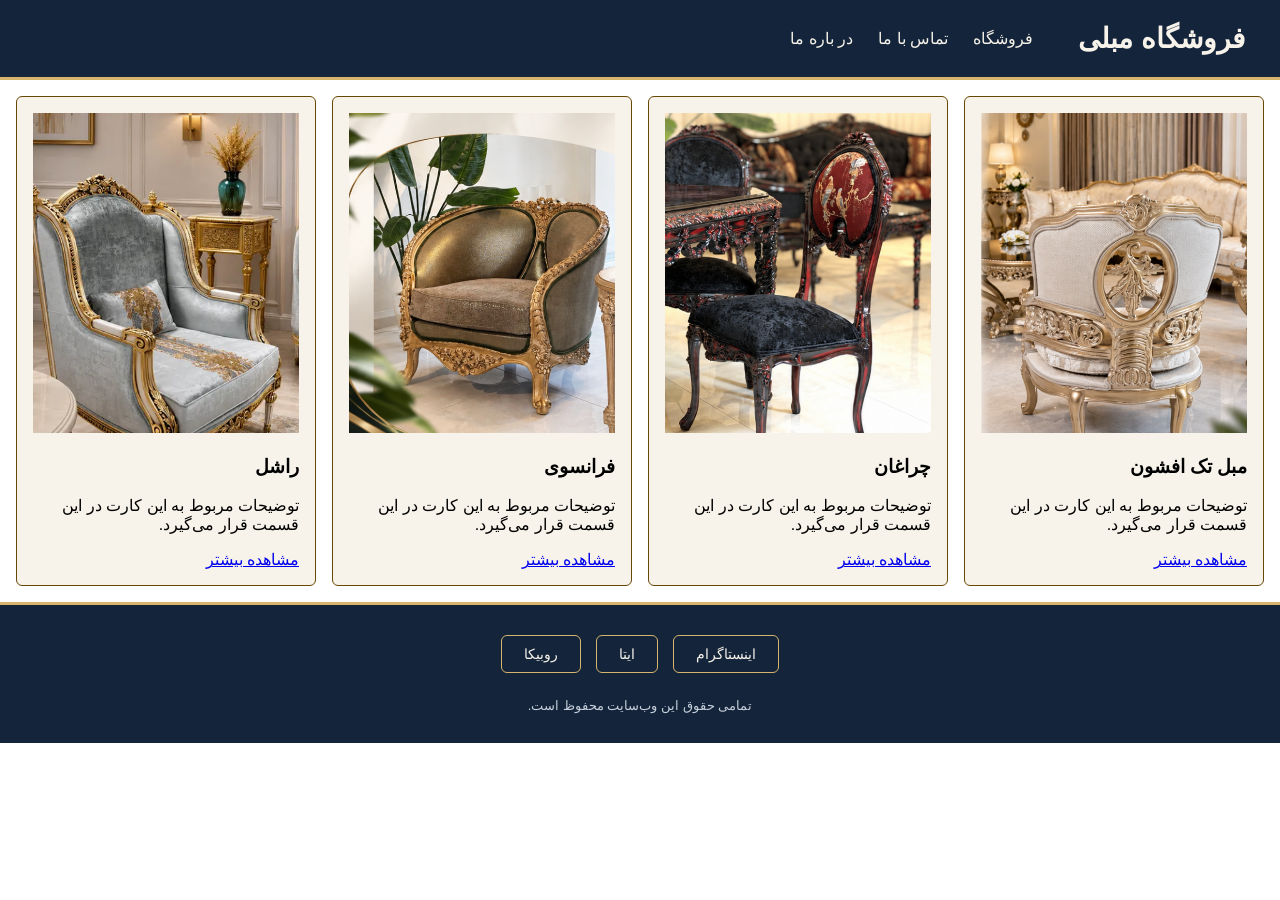
<file: index.html>
<!DOCTYPE html>
<html lang="fa" dir="rtl">

<head>
    <meta charset="UTF-8">
    <meta name="viewport" content="width=device-width, initial-scale=1.0">
    <title>فروشگاه مبلی </title>
    <link rel="stylesheet" href="css/style.css">
</head>

<body>
<header>
    <h1 class="site-title">فروشگاه مبلی </h1>

    <nav>
        <ul>
            <li>
                <a href="/eshop">فروشگاه</a>
            </li>
            <li>
                <a href="/contact">تماس با ما</a>
            </li>
            <li>
                <a href="/about">در باره ما</a>
            </li>
        </ul>
    </nav>
</header>
<main>
    <div class="cards">
        <div class="card-wrapper">
            <article class="card">
                <img src="images/image1.png" alt="تصویر 1">

                <div class="card-content">
                    <h3>مبل تک افشون</h3>

                    <p>
                        توضیحات مربوط به این کارت در این قسمت
                        قرار می‌گیرد.
                    </p>

                    <a href="#">مشاهده بیشتر</a>
                </div>
            </article>
        </div>
        <div class="card-wrapper">
            <article class="card">
                <img src="images/image2.png" alt="تصویر 2">

                <div class="card-content">
                    <h3> چراغان </h3>

                    <p>
                        توضیحات مربوط به این کارت در این قسمت
                        قرار می‌گیرد.
                    </p>

                    <a href="#">مشاهده بیشتر</a>
                </div>
            </article>
        </div>
        <div class="card-wrapper">
            <article class="card">
                <img src="images/image3.png" alt="تصویر 3">

                <div class="card-content">
                    <h3> فرانسوی</h3>

                    <p>
                        توضیحات مربوط به این کارت در این قسمت
                        قرار می‌گیرد.
                    </p>

                    <a href="#">مشاهده بیشتر</a>
                </div>
            </article>
        </div>
        <div class="card-wrapper">
            <article class="card">
                <img src="images/image4.png" alt="تصویر 4">

                <div class="card-content">
                    <h3> راشل</h3>

                    <p>
                        توضیحات مربوط به این کارت در این قسمت
                        قرار می‌گیرد.
                    </p>

                    <a href="#">مشاهده بیشتر</a>
                </div>
            </article>
        </div>
    </div>
</main>
<footer>


    <div class="social-links">

        <a href="https://www.instagram.com/YOUR_ID/" class="social instagram" target="_blank"
           rel="noopener noreferrer" aria-label="اینستاگرام">
            اینستاگرام
        </a>

        <a href="https://eitaa.com/YOUR_ID" class="social eitaa" target="_blank" rel="noopener noreferrer"
           aria-label="ایتا">
            ایتا
        </a>

        <a href="https://rubika.ir/YOUR_ID" class="social rubika" target="_blank" rel="noopener noreferrer"
           aria-label="روبیکا">
            روبیکا
        </a>

    </div>

    <p class="copyright">
        تمامی حقوق این وب‌سایت محفوظ است.
    </p>


</footer>
</body>

</html>
</file>
<file: css/style.css>
* {
  box-sizing: border-box;
}

img {
  max-width: 100%;
  height: auto;
}

body {
  direction: rtl;
  margin: 0;
  font-family: Tahoma, Arial, sans-serif;
}

header {
  background-color: #14243A;
  border-bottom: 3px solid #D8B56D;
  padding: 22px 35px;
}
header .site-title {
  color: #F7F3EA;
  font-size: 28px;
  font-weight: 700;
  margin: 0;
  white-space: nowrap;
}

nav ul {
  display: flex;
  flex-direction: column;
  gap: 25px;
  list-style: none;
  margin-top: 20;
  padding: 0;
}
nav ul li a {
  color: #F7F3EA;
  text-decoration: none;
  font-size: 16px;
  font-weight: 500;
  transition: color 0.3s ease;
}
nav ul li a:hover {
  color: #D8B56D;
}

.cards {
  display: flex;
  flex-wrap: wrap;
  margin: 0.5rem;
}
.cards .card-wrapper {
  flex-basis: 100%;
}
.cards .card-wrapper .card {
  min-height: 250px;
  background-color: #F7F3EA;
  border: 1px solid #674804;
  padding: 1rem;
  margin: 0.5rem;
  height: calc(100% - 1rem);
  border-radius: 6px;
}
.cards .card-wrapper .card img {
  height: 70vw;
  width: 100%;
  object-fit: cover;
}

footer {
  background-color: #14243A;
  border-top: 3px solid #D8B56D;
  padding: 30px 20px;
  text-align: center;
  color: #F7F3EA;
}
footer .social-links {
  display: flex;
  justify-content: center;
  gap: 15px;
}
footer .social-links .social {
  padding: 10px 22px;
  border: 1px solid #D8B56D;
  border-radius: 6px;
  color: #F7F3EA;
  text-decoration: none;
  font-size: 14px;
  transition: all 0.3s ease;
}
footer .social-links .social:hover {
  background-color: #D8B56D;
  color: #14243A;
  transform: translateY(-3px);
}
footer .copyright {
  margin: 25px 0 0;
  color: #C7D0DC;
  font-size: 13px;
}

@media screen and (min-width: 576px) {
  .cards .card-wrapper {
    flex-basis: 50%;
  }
  .cards .card-wrapper .card img {
    height: 50vw;
  }
}
@media screen and (min-width: 900px) {
  .cards .card-wrapper {
    flex-basis: 25%;
  }
  .cards .card-wrapper .card img {
    height: 25vw;
  }
  header {
    display: flex;
    justify-content: flex-start;
    align-items: center;
    gap: 45px;
    padding: 22px 35px;
  }
  nav ul {
    display: flex;
    flex-direction: row;
    justify-content: flex-start;
    align-items: center;
    gap: 25px;
    list-style: none;
    margin: 0;
    padding: 0;
  }
}

/*# sourceMappingURL=style.css.map */
</file>
